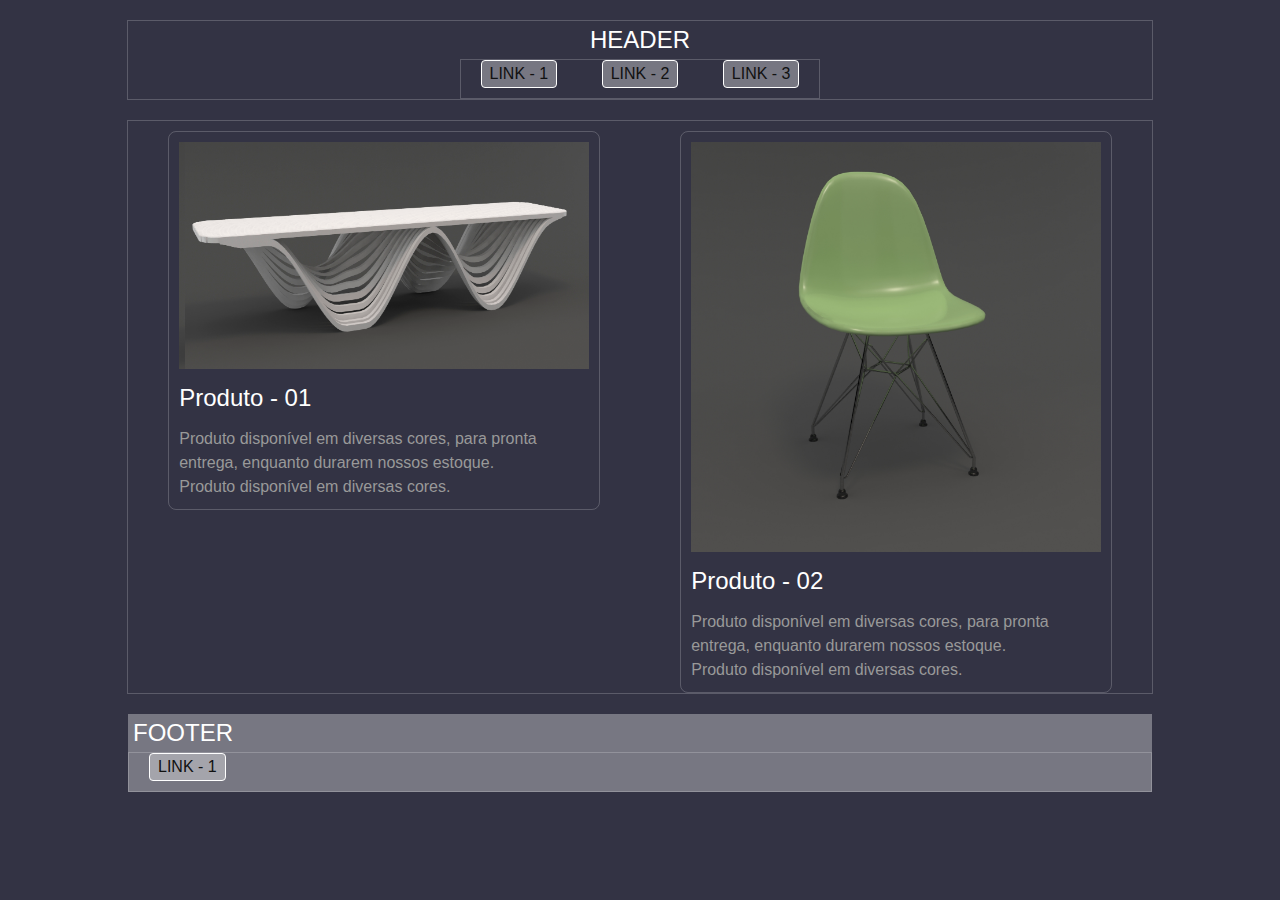
<file: Site_006/index.html>
﻿<!DOCTYPE html>
<html lang="pt-br">

<head>
	<meta charset="UTF-8">
	<meta name="viewport" content="width=device-width, initial-scale=1.0">
	<title>Site responsivo "Mobile First" - 01</title>
	<link href="reset_00.css" rel="stylesheet">
	<link href="mobile-first_01.css" rel="stylesheet">
</head>

<body>

	<header class="header">
		<h1>HEADER</h1>
		<navy class="navy1">
			<a>LINK - 1</a>
			<a>LINK - 2</a>
			<a>LINK - 3</a>
		</navy>
	</header>

	<div class="container">

		<div class="prod-box1">
			<img class="prod-img1" type="image/svg+xml" src="img/Produto_01.jpg"></img>
			<h2 class="prod-name">Produto - 01</h2>
			<p class="prod-text1">Produto disponível em diversas cores, para pronta entrega, enquanto durarem nossos estoque.
				<br>Produto disponível em diversas cores.
			</p>
		</div>

		<div class="prod-box1">
			<img class="prod-img1" type="image/svg+xml" src="img/Produto_02.jpg"></img>
			<h2 class="prod-name">Produto - 02</h2>
			<p class="prod-text1">Produto disponível em diversas cores, para pronta entrega, enquanto durarem nossos estoque.
				<br>Produto disponível em diversas cores.
			</p>
		</div>

	</div>

	<footer class="footer">
		<h1>FOOTER</h1>
		<navy class="navy1">
			<a>LINK - 1</a>
		</navy>
	</footer>

</body>

</html>
</file>
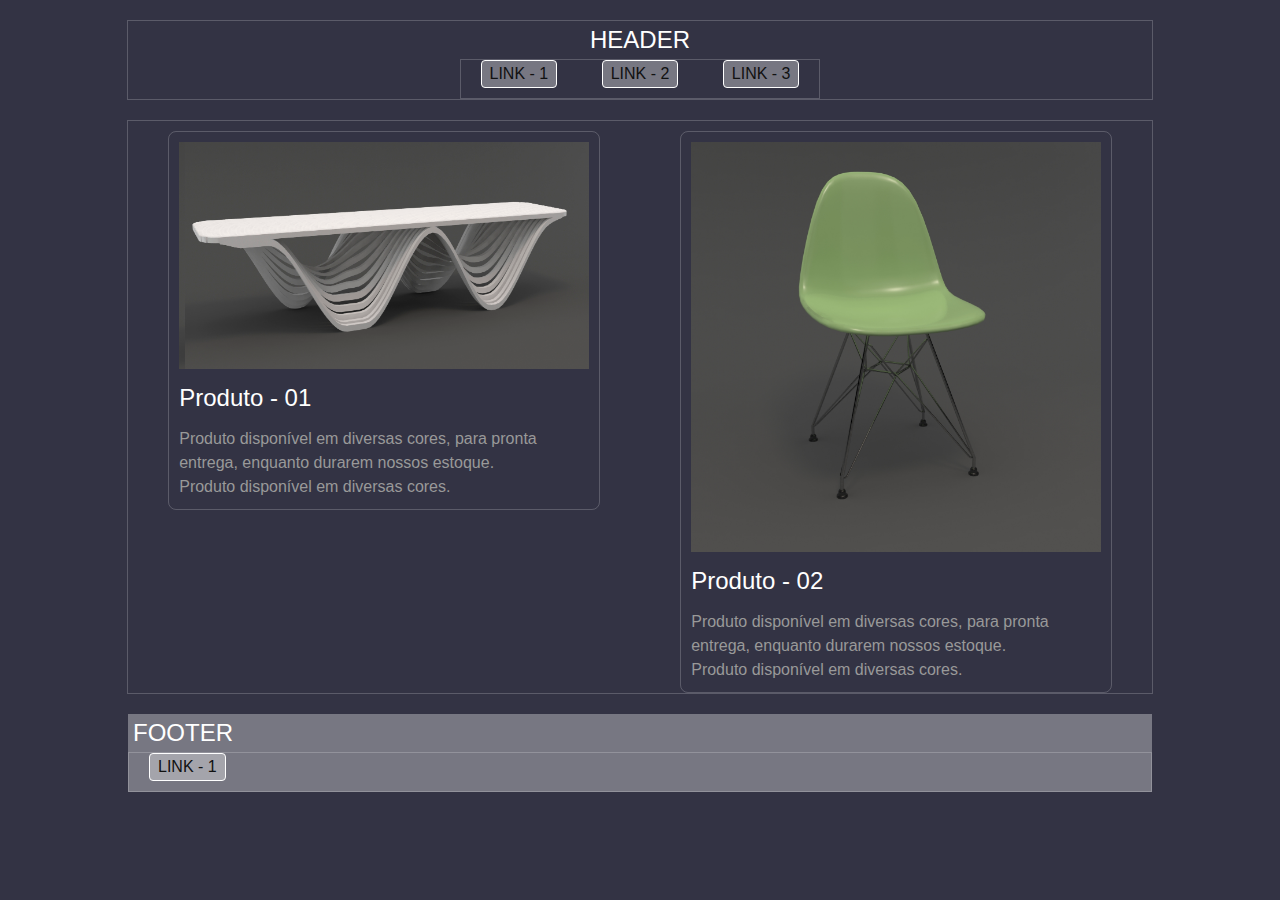
<file: Site_006/index_mobile-first-01.html>
﻿<!DOCTYPE html>
<html lang="pt-br">

<head>
	<meta charset="UTF-8">
	<meta name="viewport" content="width=device-width, initial-scale=1.0">
	<title>Site responsivo "Mobile First" - 01</title>
	<link href="reset_00.css" rel="stylesheet">
	<link href="mobile-first_01.css" rel="stylesheet">
</head>

<body>

	<header class="header">
		<h1>HEADER</h1>
		<navy class="navy1">
			<a>LINK - 1</a>
			<a>LINK - 2</a>
			<a>LINK - 3</a>
		</navy>
	</header>

	<div class="container">

		<div class="prod-box1">
			<img class="prod-img1" type="image/svg+xml" src="img/Produto_01.jpg"></img>
			<h2 class="prod-name">Produto - 01</h2>
			<p class="prod-text1">Produto disponível em diversas cores, para pronta entrega, enquanto durarem nossos estoque.
				<br>Produto disponível em diversas cores.
			</p>
		</div>

		<div class="prod-box1">
			<img class="prod-img1" type="image/svg+xml" src="img/Produto_02.jpg"></img>
			<h2 class="prod-name">Produto - 02</h2>
			<p class="prod-text1">Produto disponível em diversas cores, para pronta entrega, enquanto durarem nossos estoque.
				<br>Produto disponível em diversas cores.
			</p>
		</div>

	</div>

	<footer class="footer">
		<h1>FOOTER</h1>
		<navy class="navy1">
			<a>LINK - 1</a>
		</navy>
	</footer>

</body>

</html>
</file>
<file: Site_006/mobile-first_01.css>
﻿/* FOLHA DE ESTILO ESPECÍFICA DO PROJETO */

/*html {
  display: grid;
}*/

body {
  font-family: arial;
  font-size: 16px; /*FONT-SIZE GERAL*/
  background-color: #333344;
}

.header {
  display: grid;
  max-width: 80vw;
  /*background-color: #ffffff55;*/
  margin: 20px auto 20px auto;
  justify-content: center;
  border: solid 1px #ffffff33;
}

h1 {
  display: inline-block;
  color: #fff;
  font-size: 1.5em;
  text-align: center;
  padding: 5px;
}

.navy1 {
  display: block;
  /*background-color: #aaa;*/
  font-size: 1em;
  border: solid 1px #ffffff33;
}

a {
  display: inline-block;
  background-color: #ffffff55;
  color: #111;
  font-size: 1em;
  text-align: center;
  padding: 0.25em 0.5em 0.25em 0.5em;
  border: solid 1px #ffffff;
  border-radius: 0.25em;
  margin: 0px 20px 10px 20px;
}

/*A ideia é criar um container que ocupe toda a largura da viewport*/
.container {
  display: grid;
  grid-template-columns: repeat(auto-fit, minmax(500px, 1fr));
  grid-template-rows: repeat(auto-fit, minmax(100px, 1fr));
  max-width: 80%;
  height: auto;
  /*background-color: #447744;*/
  padding: 0px;
  border: solid 1px #ffffff33;
  margin: auto;
  justify-content: center;
  justify-items: center;
}

.prod-box1 {
  display: grid;
  max-width: 80%;
  max-height: auto;
  padding: 10px;
  border: solid 1px #ffffff33;
  border-radius: 0.5em;
  margin: 10px 10px auto 10px;
  align-content: start;
}

.prod-img1 {
  display: block;
  max-width: 100%;
  margin: 0px 0px 15px 0px;
}

.prod-name {
  font-size: 1, 5em;
  color: #fff;
  margin: 0px 0px 15px 0px;
}

.prod-text1 {
  font-size: 1, 5em;
  line-height: 1.5;
  color: #999999;
}

.footer {
  max-width: 80vw;
  background-color: #ffffff55;
  margin: 20px auto 20px auto;
}
</file>
